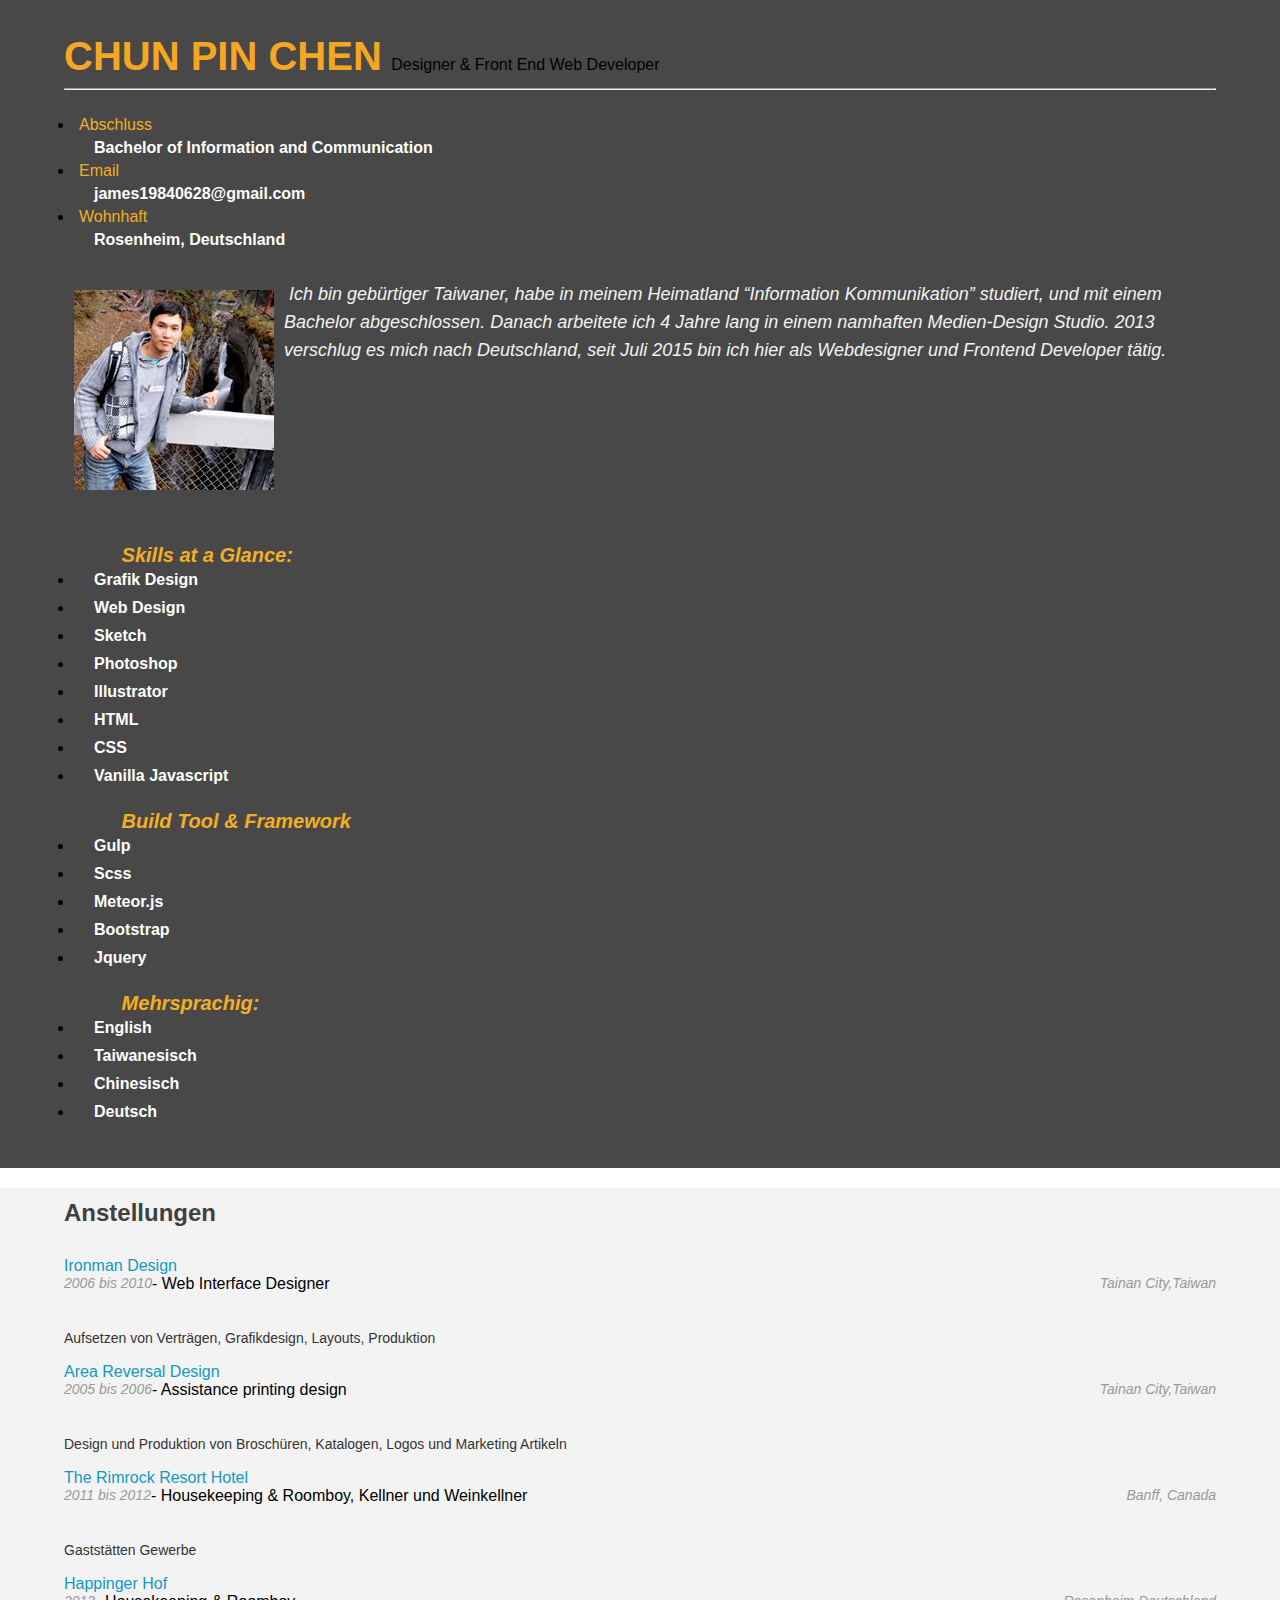
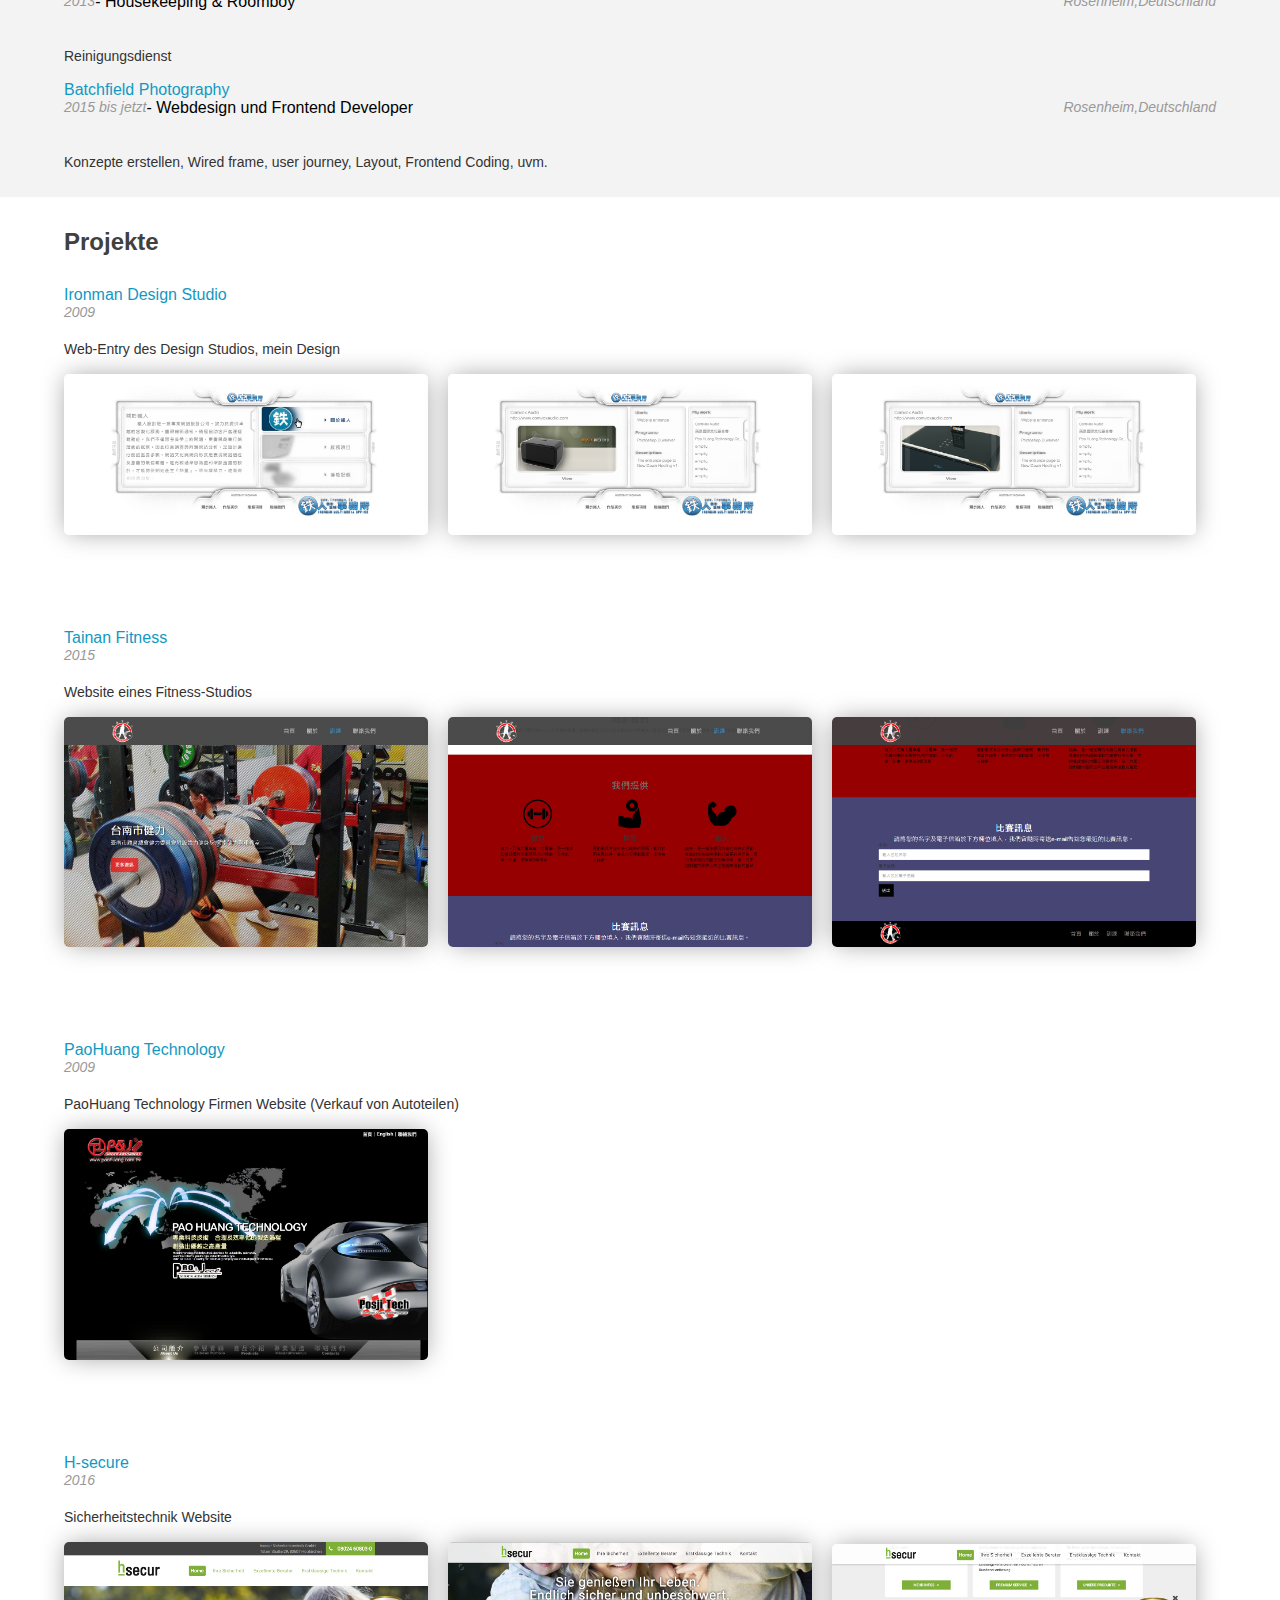
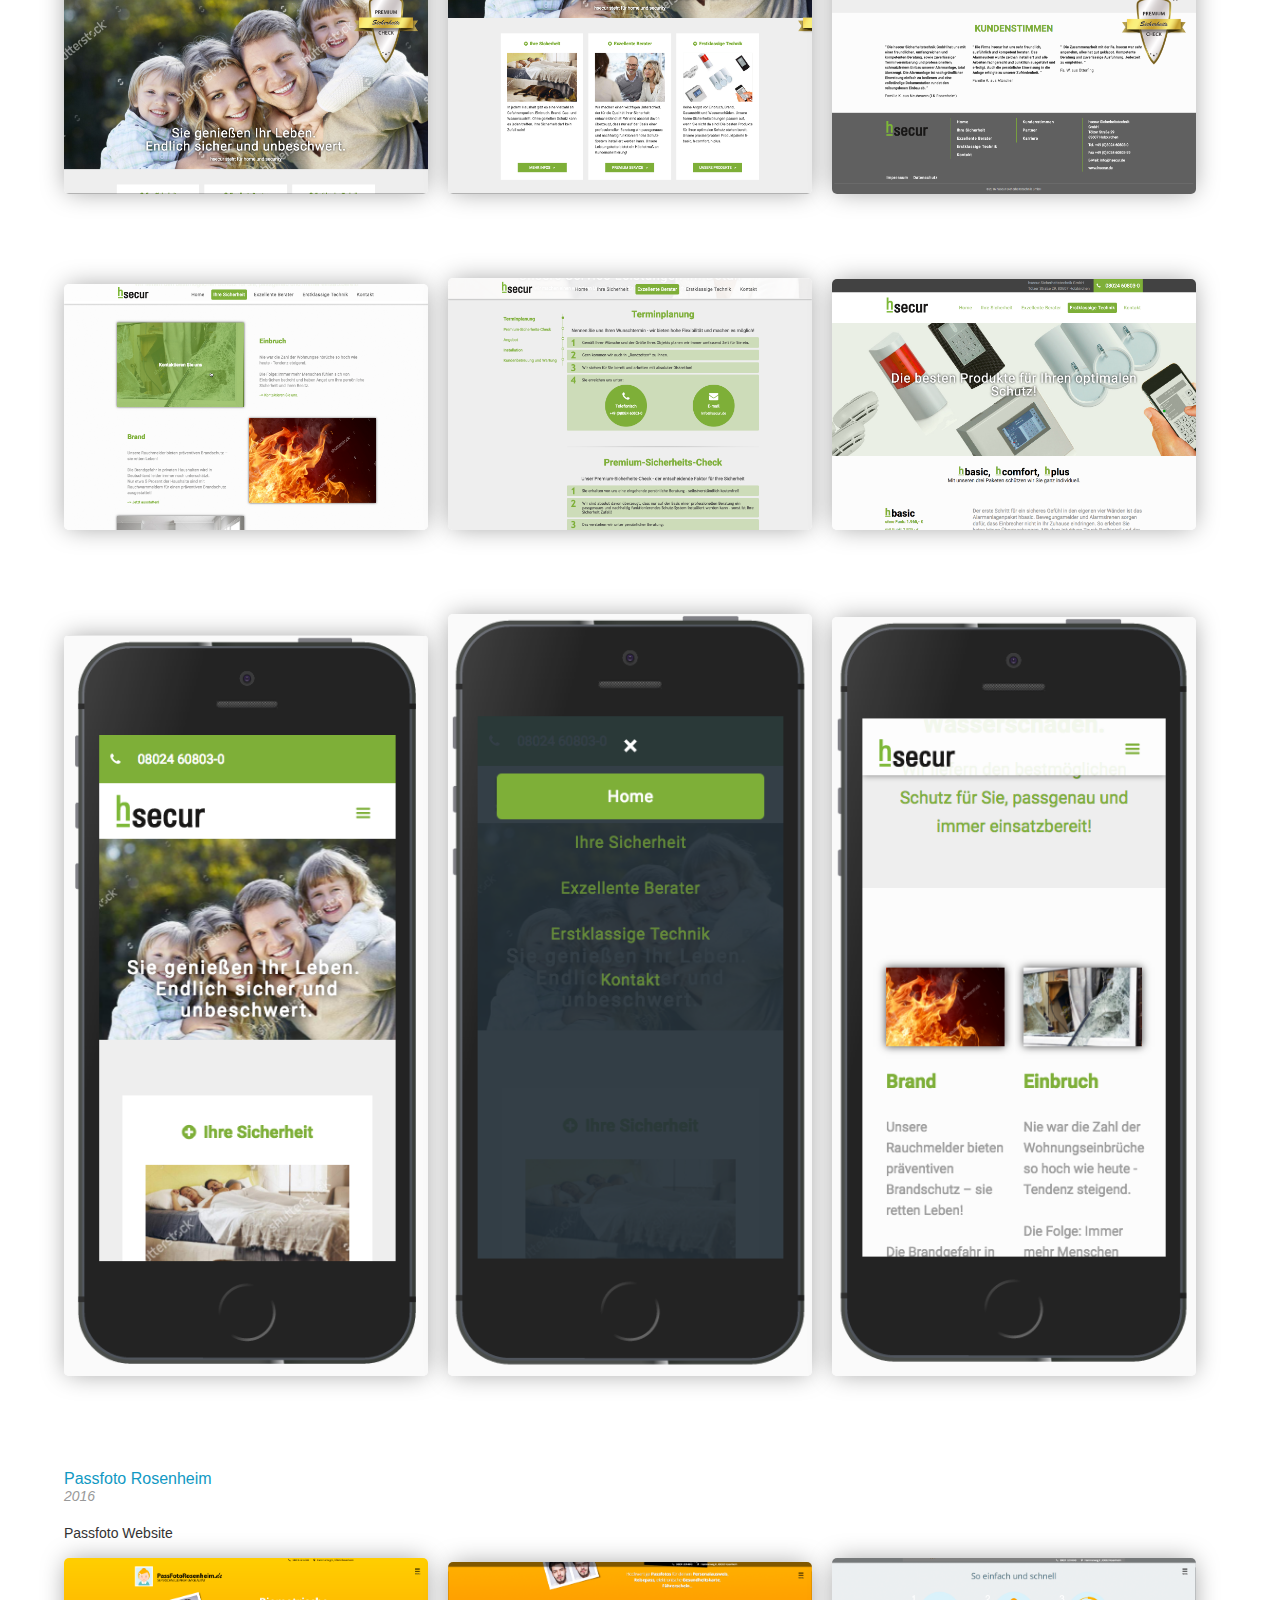
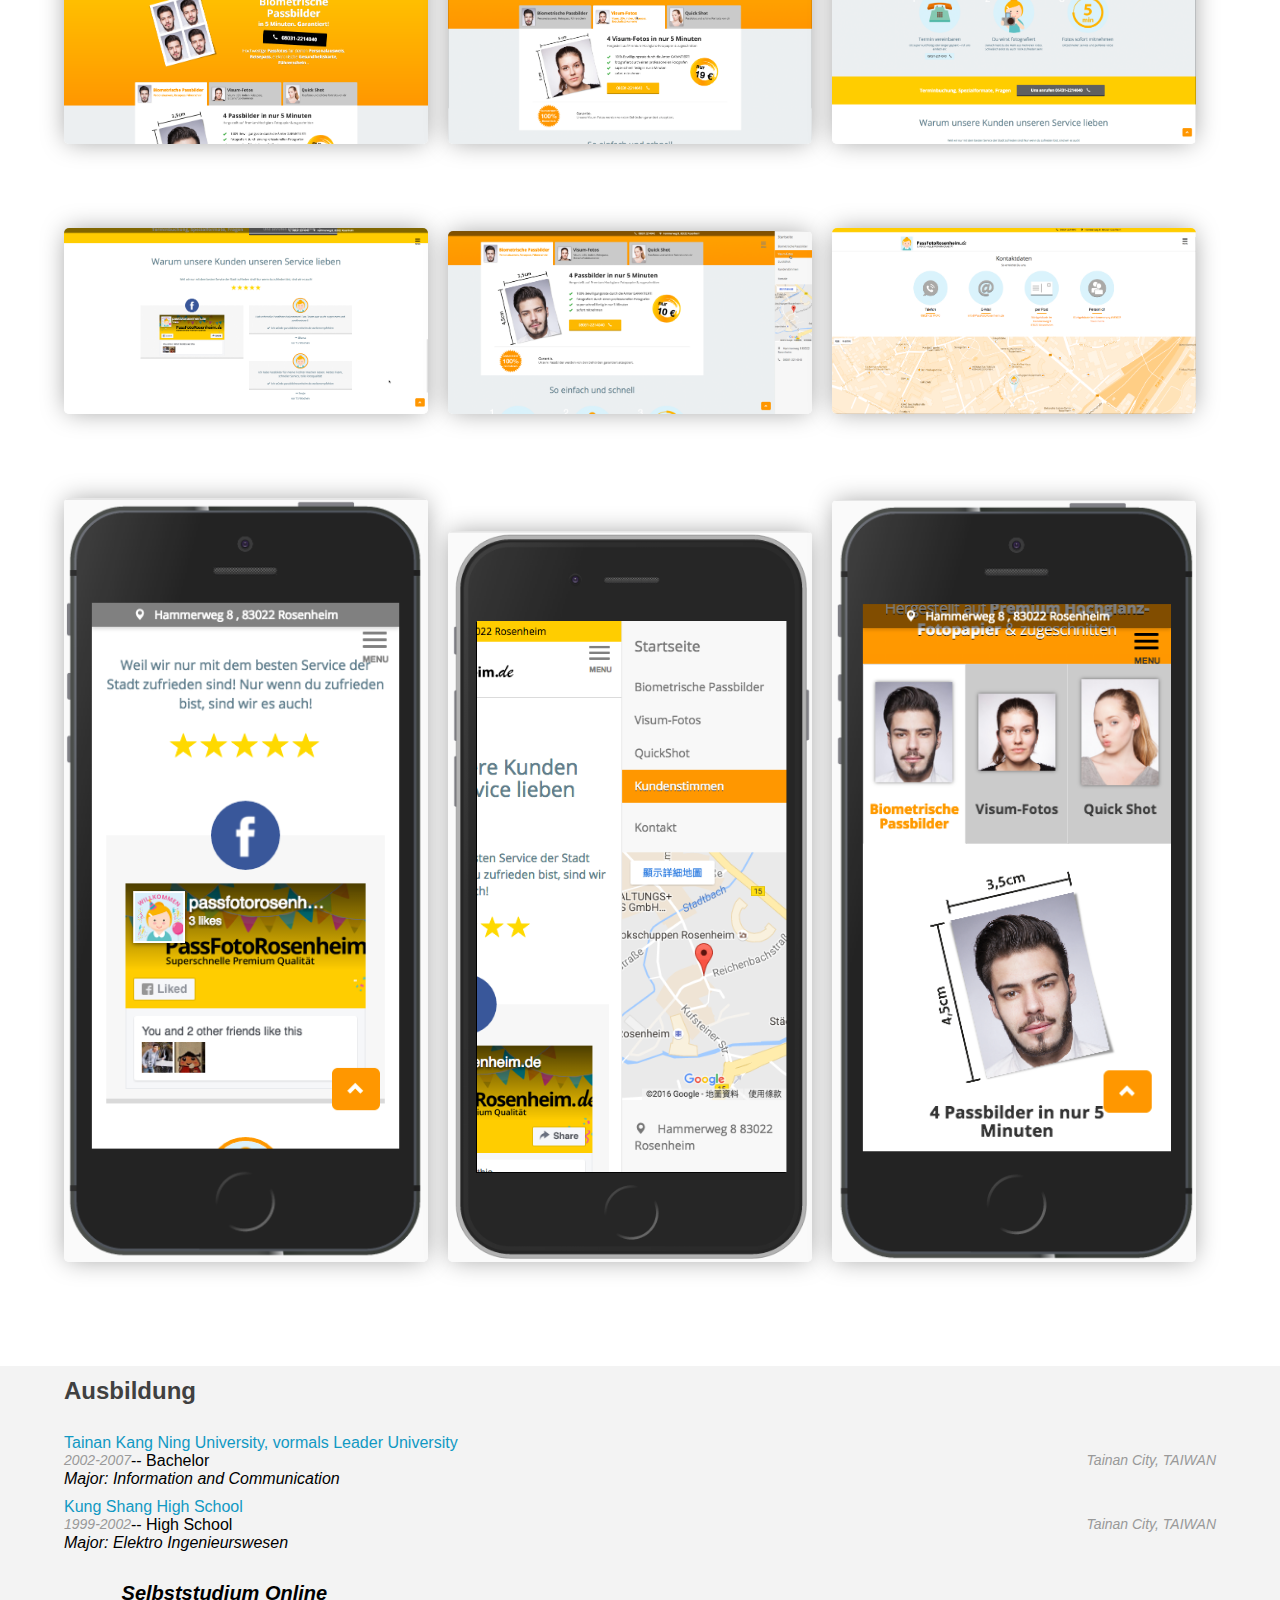
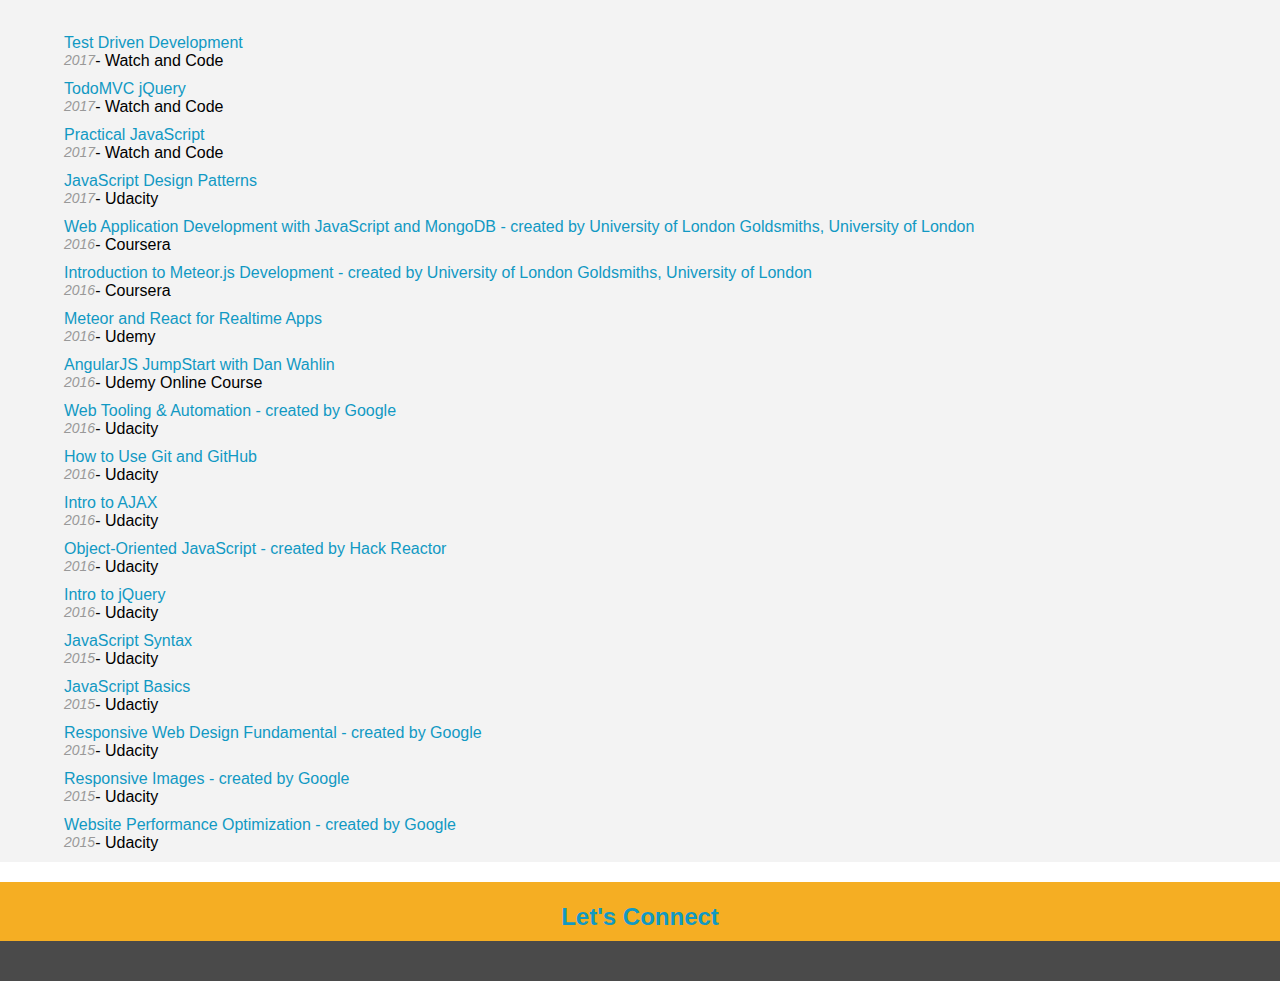
<file: index.html>
<!DOCTYPE html>
<html lang="de-DE">
<head>

  <meta charset="utf-8">
  <title>Web Designer Resume-CHUN PIN CHEN</title>
  <meta name="description" content="Ich bin gebürtiger Taiwaner, habe in meinem Heimatland “Information & Kommunikation” studiert, und mit einem Bachelor abgeschlossen. In meiner Heimat arbeitete ich 4 Jahre lang in einem damals sehr bekanntem Medien-Design Studio.">
  <link href="css/style.css" rel="stylesheet" type="text/css">
  
  <meta name="viewport" content="width=device-width, initial-scale=1">
</head> 
<body unresolved>
  <div id="main">
    
       <!-- You'll be deleting this line in the course -->

    <!--
    Everything from here to the <script> tag below is the skeleton of website. figure out what each section will display by looking at the id or at what's written between the <h2> tags.
    -->
<div id="header" class="center-content clearfix">
   <h1 id="name">CHUN PIN CHEN</h1>
   <span>Designer & Front End Web Developer</span>
   <hr>

   <ul id="topContacts" class="flex-box">
      <li class="flex-item"><span class="orange-text">Abschluss</span><span class="white-text">Bachelor of Information and Communication</span></li>
      <li class="flex-item"><span class="orange-text">Email</span><span class="white-text">james19840628@gmail.com</span></li>
      <li class="flex-item"><span class="orange-text">Wohnhaft</span><span class="white-text">Rosenheim, Deutschland</span></li>
   </ul>
   
   <img src="images/persoanl_picture.jpg" class="biopic"><span class="welcome-message">Ich bin gebürtiger Taiwaner, habe in meinem Heimatland “Information Kommunikation” studiert, und mit einem Bachelor abgeschlossen. Danach arbeitete ich 4 Jahre lang in einem namhaften Medien-Design Studio. 2013 verschlug es mich nach Deutschland, seit Juli 2015 bin ich hier als Webdesigner und Frontend Developer tätig. </span>

   <h3 id="skillsH3">Skills at a Glance:</h3>
   <ul id="skills" class="flex-box">
     <li class="flex-item"><span class="white-text">Grafik Design</span></li>
     <li class="flex-item"><span class="white-text">Web Design</span></li>
     <li class="flex-item"><span class="white-text">Sketch</span></li>
     <li class="flex-item"><span class="white-text">Photoshop</span></li>
     <li class="flex-item"><span class="white-text">Illustrator</span></li>
     <li class="flex-item"><span class="white-text">HTML</span></li>
     <li class="flex-item"><span class="white-text">CSS</span></li>
     <li class="flex-item"><span class="white-text">Vanilla Javascript</span></li>
   </ul>

   <h3 id="languagesH3">Build Tool & Framework</h3>
   <ul id="skills" class="flex-box">
     <li class="flex-item"><span class="white-text">Gulp</span></li>
     <li class="flex-item"><span class="white-text">Scss</span></li>
     <li class="flex-item"><span class="white-text">Meteor.js</span></li>
     <li class="flex-item"><span class="white-text">Bootstrap</span></li>
     <li class="flex-item"><span class="white-text">Jquery</span></li>
   </ul>
   
   <h3 id="languagesH3">Mehrsprachig:</h3>

   <ul id="languages" class="flex-box">
     <li class="flex-item"><span class="white-text">English</span></li>
     <li class="flex-item"><span class="white-text">Taiwanesisch</span></li>
     <li class="flex-item"><span class="white-text">Chinesisch</span></li>
     <li class="flex-item"><span class="white-text">Deutsch</span></li>
   </ul>
   
</div>
    <div style='clear: both;'></div>
    <div id="workExperience" class='gray'>
      <h2>Anstellungen</h2>
    </div>
    <div id="projects">
      <h2>Projekte</h2>
    </div>
    <div id="education" class='gray'>
      <h2>Ausbildung</h2>
    </div>
    <div id="mapDiv">
      <h2>Wo ich bereits gewohnt und gearbeitet habe</h2>
    </div>    
    <div id="letsConnect" class='dark-gray'>
      <h2 class='orange center-text'><a href="#main">Let's Connect</a></h2>
        <ul id="footerContacts" class="flex-box">
      </ul>
    </div>
     
  </div>


  <script src="js/jQuery.js"></script>
  <script src="js/helper.js"></script>
    <!--
   In resumeBuilder.js,it's for the code that builds the resume
  dynamically when this website, index.html, is opened.
  -->
  <script src="js/resumeBuilder.js"></script>
  <!--
  this javascript section is for checking to see if the content has changed each section of the resume. if not made any changes to a section of the resume, then that part of the resume will be displying as black background or none.
  -->
  <script type="text/javascript">
   
    if(document.getElementsByClassName('flex-item').length === 0) {
      document.getElementById('topContacts').style.backgroundColor = "black";
    }
    if(document.getElementsByTagName('h1').length === 0) {
      document.getElementById('header').style.backgroundColor = 'black';
    }
    if(document.getElementsByClassName('work-entry').length === 0) {
      document.getElementById('workExperience').style.backgroundColor = "black";
    }
    if(document.getElementsByClassName('project-entry').length === 0) {
      document.getElementById('projects').style.backgroundColor = "black";
    }
    if(document.getElementsByClassName('education-entry').length === 0) {
      document.getElementById('education').style.backgroundColor = 'black';
    }
    if(document.getElementsByClassName('flex-item').length === 0) {
      document.getElementById('letsConnect').style.display = "none";
    }
    if(document.getElementById('map') === null) { 
      document.getElementById('mapDiv').style.display= "none";
    }    
  </script>
</body>
</html>
</file>
<file: css/style.css>
body {
  padding:0;
  margin:0;
  font-family: 'Roboto', sans-serif;
}

.clearfix {
  overflow: auto;
}

.education-entry, .work-entry, .project-entry {
  padding-left: 5%;
  padding-right: 5%;
}

h1 {
  font-size: 40px;
  color: #F5A623;
  line-height: 48px;
  display: inline;
}

h2 {
  font-weight: bold;
  font-size: 24px;
  color: #404040;
  line-height: 29px;
  padding: 10px;
}

h3 {
  font-style: italic;
  font-size: 20px;
  color: #000000;
  line-height: 22px;
}

h4 {
  font-weight: bold;
  font-size: 14px;
  color: #4A4A4A;
  line-height: 17px;
}

h2, h3, h4, h5 {
  padding:10px;
  padding-left: 5%;
  padding-right: 5%;
}


.date-text {
  font-style: italic;
  font-size: 14px;
  color: #999999;
  line-height: 16px;
  float: left;
}

.location-text {
  font-style: italic;
  font-size: 14px;
  color: #999999;
  line-height: 16px;
  float: right;

}

p {
  font-size: 14px;
  color: #333333;
  line-height: 21px;
}

a {
  color: #1199C3;
  text-decoration: none;
  margin-top: 10px;
  display: block;
}

.welcome-message {
  font-style: italic;
  font-size: 18px;
  color: #F3F3F3;
  line-height:28px;
}

#skillsH3 {
  color: #F5AE23;
  margin-top: 0px;
  margin-bottom: 0px;
  padding-bottom: 0px;
}

#languagesH3 {
  color: #F5AE23;
  margin-top: 0px;
  margin-bottom: 0px;
  padding-bottom: 0px;
}


.orange {
  background-color: #F5AE23;
}

.orange-text {
  color: #F5AE23;
}

.white-text {
  font-weight: bold;
  color: #FFFFFF;
  display:block;
  padding-left: 20px;
}

.gray {
  background-color: #F3F3F3;
  padding-bottom: 10px;
  clear:both;
}

.dark-gray {
  background-color: #4A4A4A;
}

/* TODO: Replace with image later */
#header {
  background-color: #484848;
}

.flex-box {
  display: -webkit-flex;
  display: flex;
  flex-direction: column;
  flex-wrap: wrap;
  justify-content: space-around;
  padding: 10px;
}

.center-content {
  padding-top: 2.5%;
  padding-left: 5%;
  padding-right: 5%;
  padding-bottom: 2.5%
}

ul {
  list-style-type: none;
}

.biopic {
  float: left;
  padding: 10px;
  width: 200px;
}

.project-entry img {  
  /*width:calc((100% - 30px) / 3);*/
  width:80%;
  margin-bottom: 80px;
  /*margin-right: 10px;*/
  margin-right:auto;
  margin-left:auto;
  display:block;
  border-radius: 5px;
  -webkit-box-shadow: 0px 0px 26px -3px rgba(0,0,0,0.4);
  -moz-box-shadow: 0px 0px 26px -3px rgba(0,0,0,0.4);
  box-shadow: 0px 0px 26px -3px rgba(0,0,0,0.4);
}



/* Bar chart stuff */
.chart div {
  font: 10px sans-serif;
  background-color: #4A4A4A;
  text-align: right;
  padding: 3px;
  margin: 1px;
  height: 12px;
  color: white;
  display: inline-block;
}

span {
  padding: 5px;
}

#skills{
  margin:0;
  padding-top:0;
}

#languages{
  margin:0;
  padding-top:0;
}

#letsConnect {
  text-align: center;
}
@media only screen and (min-width: 1025px) {
  #skillsH3{
    margin-top:170px;
  }
}

@media only screen and (max-width: 1024px) {
  #letsConnect {
    margin-top: 5%;
  }

  #skillsH3{
    margin-top:80px;
  }
}

@media only screen and (min-width:830px) and (max-width: 1023px) {
  #skillsH3{
    margin-top:130px;
  }

}


@media only screen and (min-width:830px) {
     .project-entry img{
    width:calc((100% - 60px) / 3);
    margin-right: 20px;
    display:inline-block;
/*    margin-right:auto;
    margin-left:auto;*/
  }  
}

@media only screen and (max-width: 750px) {
  #letsConnect {
    margin-top: 10%;
  }
  .biopic {
    width: 150px;
  }
  .welcome-message {
    display: none;
  }  

  #skillsH3{
    margin-top:190px;
  }
}
@media only screen and (max-width:500px){
  
#map {
  display: block;
  height: 100%;
  margin-left: 5%;
  margin-right: 5%;
}

#mapDiv {
  height: 400px;
  width: 100%;
  padding-bottom: 5%;
}



}

@media screen and (min-width: 751px) {
    #skillsH3, #languagesH3,
  .biopic {
    display:block;
  }
}




li.flex-item{
  list-style-type: disc;
}
</file>
